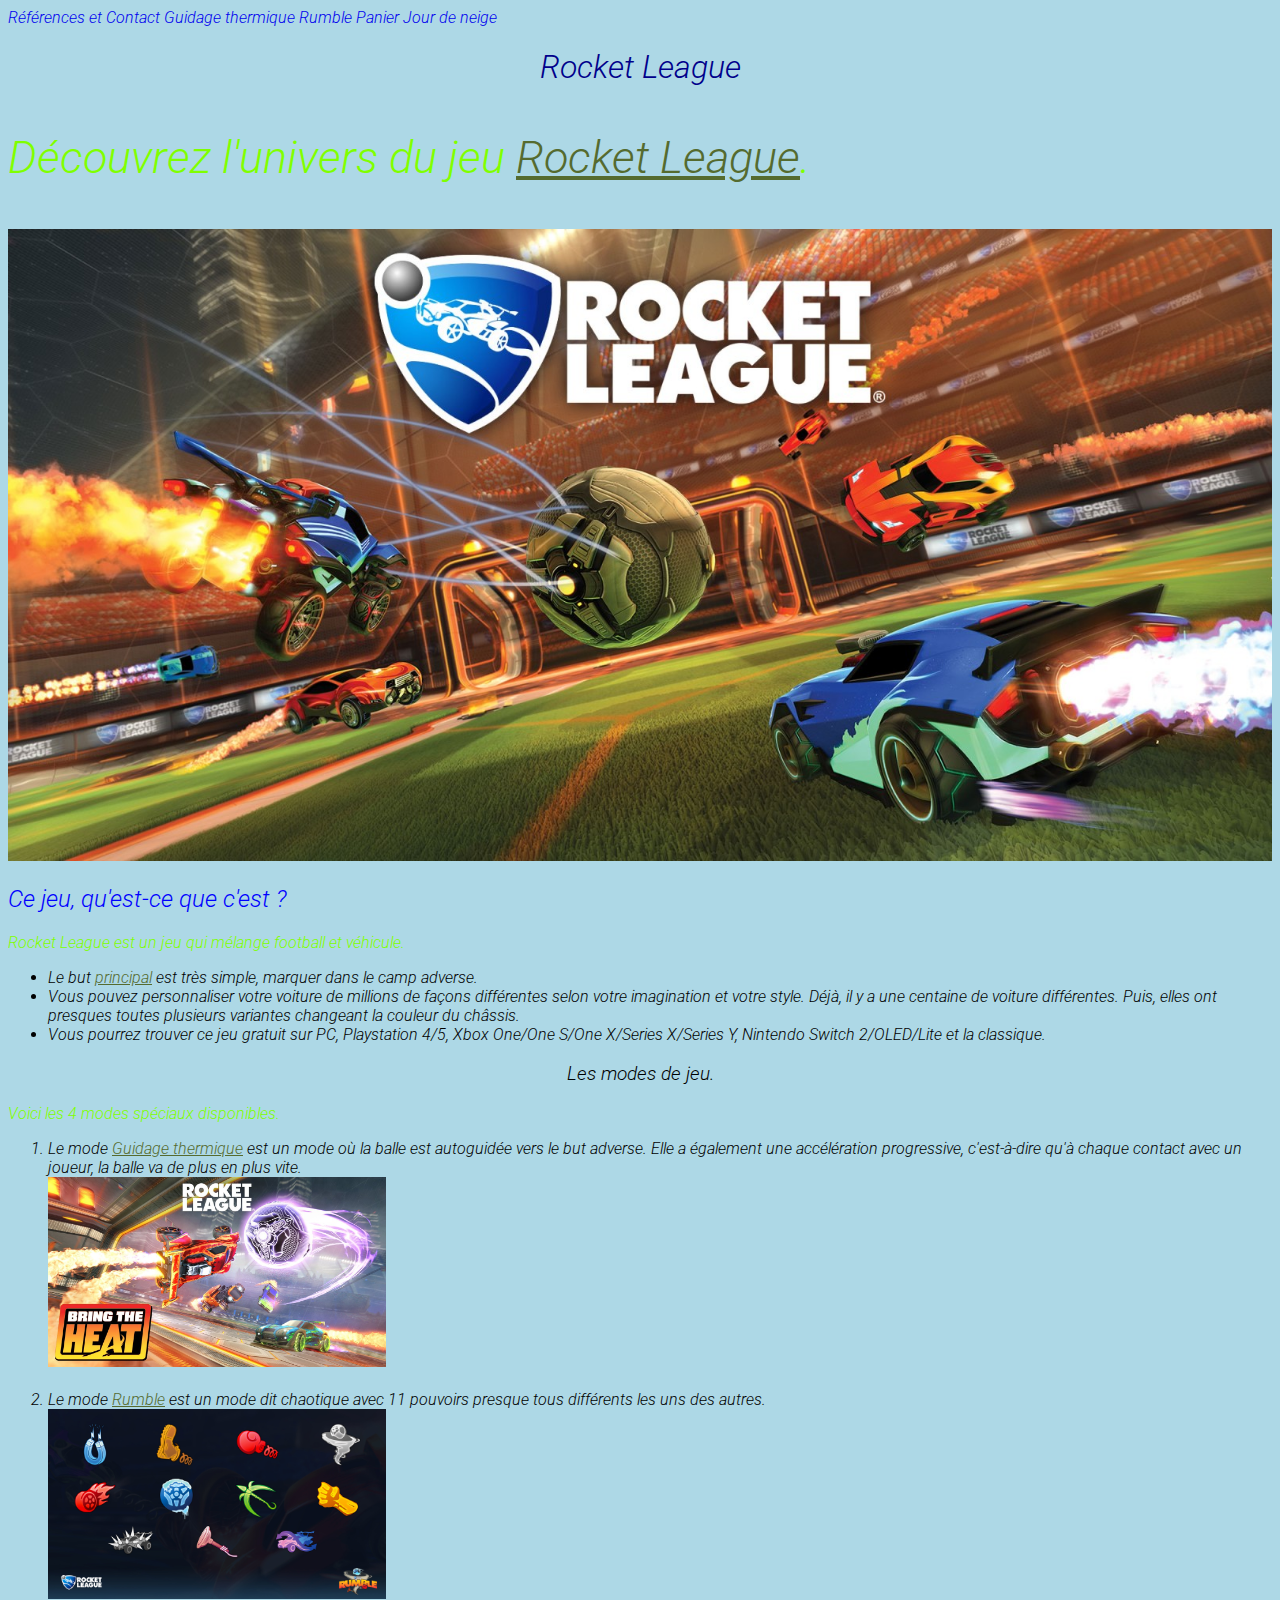
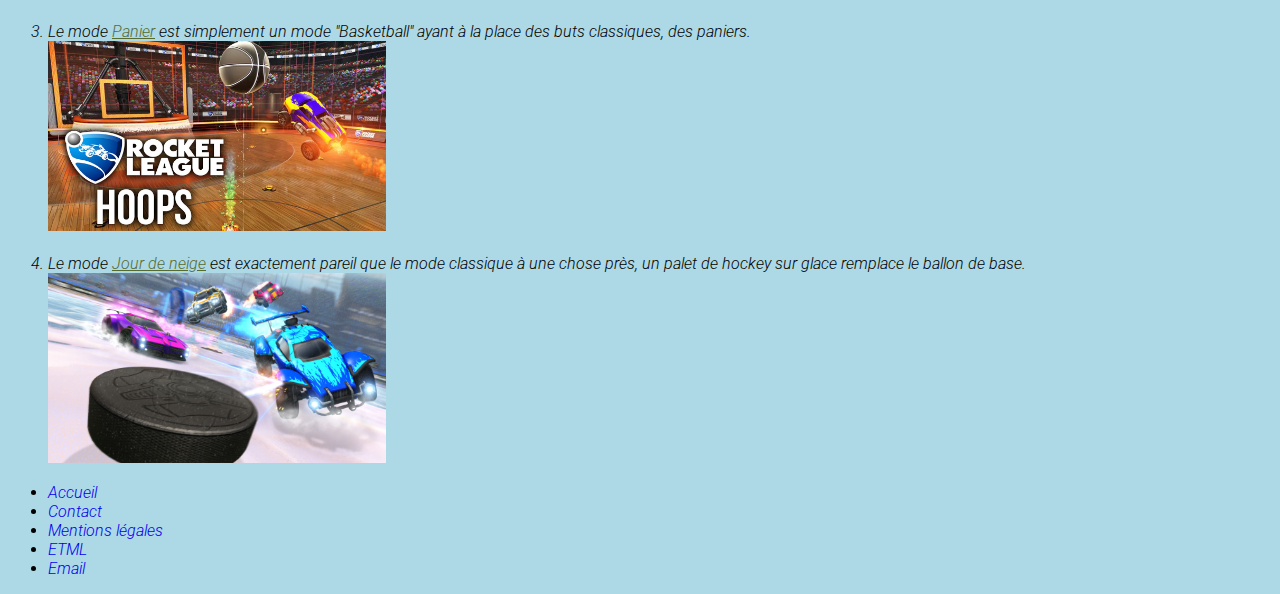
<file: index.html>
<!DOCTYPE html>
<html lang="fr">
    <head>
        <link rel="stylesheet" type="text/css" href="style.css">
        <link href="media/img/logoRL.png" rel="icon" type="image/png">
        <link rel="preconnect" href="https://fonts.googleapis.com">
        <link rel="preconnect" href="https://fonts.gstatic.com" crossorigin>
        <link href="https://fonts.googleapis.com/css2?family=Roboto&display=swap" rel="stylesheet">
        
        <title> Page d'accueil </title>
        <meta charset="utf-8">
        <meta name="viewport" content="width=device-width, initial-sacle=1">
        <meta name="description" content="Ceci est la description de la page">
    </head>
    <body>
        <header>
        
                <a href="#Référence">Références et Contact</a>    
                <a href="#Guidage-thermique">Guidage thermique</a>
                <a href="#Rumble">Rumble</a>
                <a href="#Panier">Panier</a>
                <a href="#Jour-de-neige">Jour de neige</a>
        </header>
        <h1>
            Rocket League
        </h1>
        <div>
            <p class="RLTitle">
                Découvrez l'univers du jeu <strong>Rocket League</strong>.
            </p>
            </div>
            <img src="/media/img/Rocket League.jpg" width="100%" title="Rocket League" alt="Rocket League">
        <h2>
            Ce jeu, qu'est-ce que c'est ?
        </h2>
                <p class="RLTitle">
                    Rocket League est un jeu qui mélange football et véhicule.
                </p>
            <ul>
                <li>
                        Le but <strong>principal</strong> est très simple, marquer dans le camp adverse.
                </li>
                <li>    
                        Vous pouvez personnaliser votre voiture de millions de façons différentes selon votre imagination et votre style. Déjà, il y a une centaine de voiture différentes. Puis, elles ont presques toutes plusieurs variantes changeant la couleur du châssis.
                </li>
                <li>
                        Vous pourrez trouver ce jeu gratuit sur PC, Playstation 4/5, Xbox One/One S/One X/Series X/Series Y, Nintendo Switch 2/OLED/Lite et la classique.
                </li>
            </ul>
        <h3>
            Les modes de jeu.
        </h3>
                    <p class="RLTitle">
                        Voici les 4 modes spéciaux disponibles.
                    </p>
            <ol>
                <li id="Guidage-thermique">
                    Le mode <strong>Guidage thermique</strong> est un mode où la balle est autoguidée vers le but adverse. Elle a également une accélération progressive, c'est-à-dire qu'à chaque contact avec un joueur, la balle va de plus en plus vite.
                <br><img src="/media/img/Heatseeker.jpg" title="Heatseeker" alt="Heatseeker" height="190">
                </li>
                <br>
                <li id="Rumble">
                    Le mode <strong>Rumble</strong> est un mode dit chaotique avec 11 pouvoirs presque tous différents les uns des autres.
                <br><img src="/media/img/Rumble.jpg" title="Rumble" alt="Rumble" height="190">
                </li>
                <br>
                <li id="Panier">
                    Le mode <strong>Panier</strong> est simplement un mode "Basketball" ayant à la place des buts classiques, des paniers.
                <br><img src="/media/img/Hoops.jpg" title="Rumble" alt="Rumble" height="190">
                </li>
                <br>
                <li id="Jour-de-neige">
                    Le mode <strong>Jour de neige</strong> est exactement pareil que le mode classique à une chose près, un palet de hockey sur glace remplace le ballon de base.
                <br><img src="/media/img/Snowday.jpg" title="Rumble" alt="Rumble" height="190">    
                </li>
            </ol>
        <footer>
        <ul id="Référence">
            <li>
                <a href="/index.html">Accueil</a>
            </li>
            <li>
                <a href="/contact.html">Contact</a>
            </li>
            <li>
                <a href="/mentions-legales.html">Mentions légales</a>
            </li>
            <li>
                <a href="https://www.etml.ch/">ETML</a>
            </li>
            <li>
                <a href="mailto:leo.khieu@eduvaud.ch">Email</a>
            </li>
        </ul>
        </footer>
    </body>
</html>
</file>
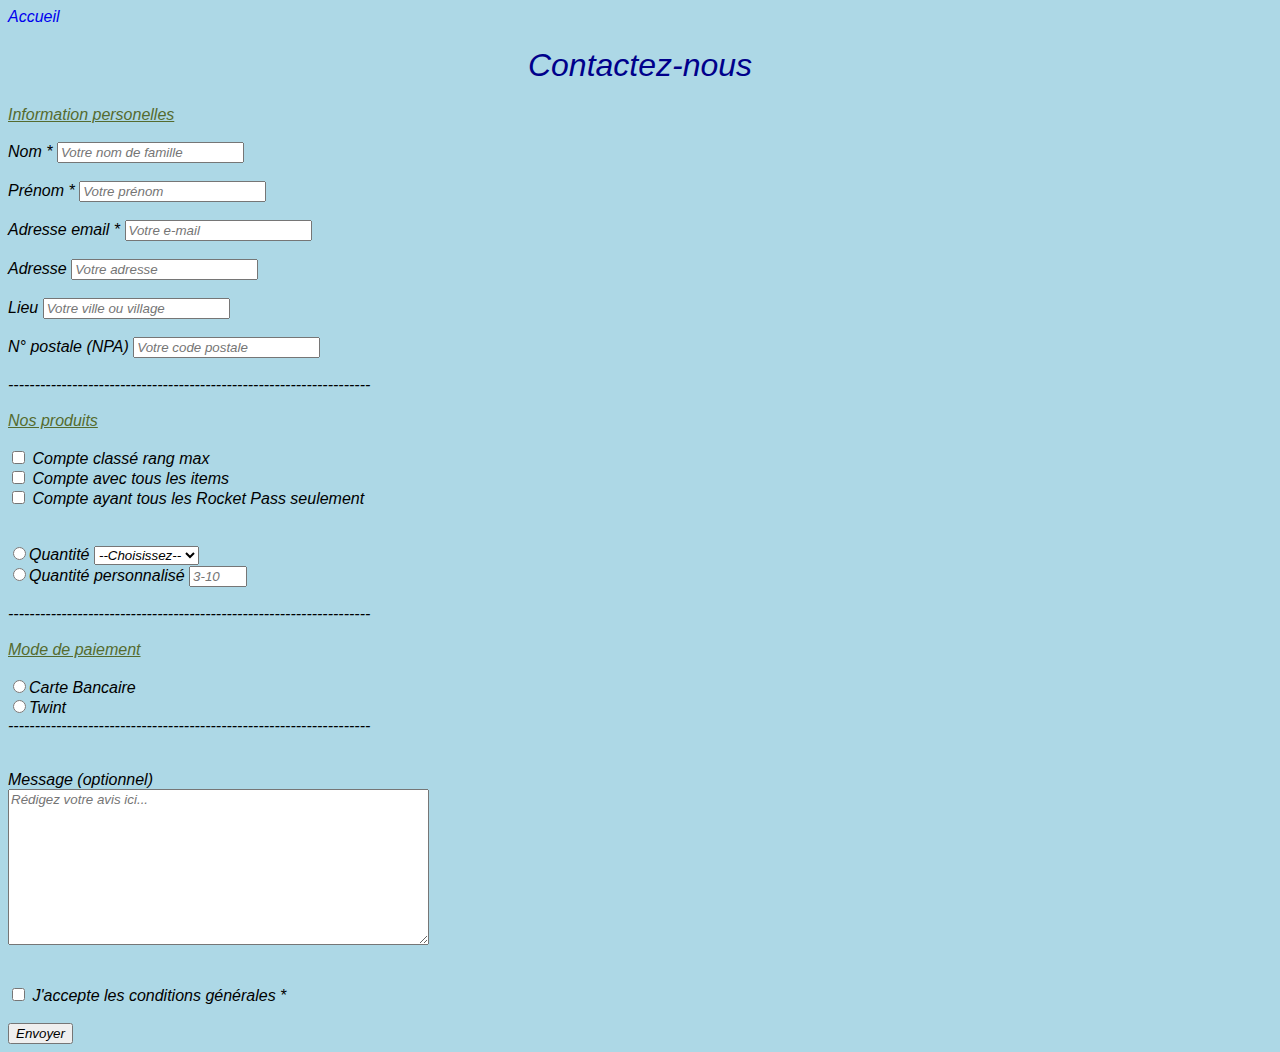
<file: contact.html>
<!DOCTYPE html>
<html lang="fr">
    <head>
        <link rel="stylesheet" type="text/css" href="style.css">
        <a link href="/index.html">Accueil</a>
        <body>
                <h1>Contactez-nous</h1>

            <form>
                <label><strong>Information personelles</strong></label><br><br>
                <label for="lastname-id">Nom *</label>
                <input type="text" id="lastname-id" name="lastname" required minlength="2" maxlength="32" placeholder="Votre nom de famille"><br>

                <br><label for="firstname-id">Prénom *</label>
                <input type="text" id="firstname-id" name="firstname" required minlength="2" maxlength="32" placeholder="Votre prénom"><br>

                <br><label for="email-id">Adresse email *</label>
                <input type="email" id="email-id" name="email" required minlength="15" maxlength="50" placeholder="Votre e-mail"><br>

                <br><label for="adress-id">Adresse </label>
                <input type="text" id="adress-id" name="adress" minlength="10" maxlength="36" placeholder="Votre adresse"><br>

                <br><label for="lieu-id">Lieu </label>
                <input type="text" id="lieu-id" name="lieu" minlength="2" maxlength="40" placeholder="Votre ville ou village"><br>

                <br><label for="npa-id">N° postale (NPA) </label>
                <input type="text" id="npa-id" name="npa" minlength="2" maxlength="10" placeholder="Votre code postale"><br>

                <br>--------------------------------------------------------------------

                <br><br><label><strong>Nos produits</strong></label>
                
                <br><br><input type="checkbox" name="produit[]" value="CompteRLMaxRank"> Compte classé rang max<br>
                <input type="checkbox" name="produit[]" value="CompteRLAllItem"> Compte avec tous les items<br>
                <input type="checkbox" name="produit[]" value="CompteRLRocketPass"> Compte ayant tous les Rocket Pass seulement<br>

                <br><br><input type="radio" name="quantité" value="d">Quantité
                <select name="Quantité">
                    <option name="quantité" value="Choix du nombre">--Choisissez--</option>
                    <option name="quantité" value="1">1x</option>
                    <option name="quantité" value="2">2x</option>
                </select>
                <br><input type="radio" name="quantité" value="d">Quantité personnalisé <input type="number" min="3" max="10" placeholder="3-10"><br>

                <br>--------------------------------------------------------------------

                <br><br><label><strong>Mode de paiement</strong></label>
                <br><br><input type="radio" name="modepaiement" value="cartebancaire">Carte Bancaire
                <br><input type="radio" name="modepaiement" value="twint">Twint

                <br>--------------------------------------------------------------------

                <label for="message-id"></label>
                <br><br><br>Message (optionnel)
                <br><textarea rows="10" cols="50" id="message-id" name="message" maxlength="510" placeholder="Rédigez votre avis ici..."></textarea>

                <br><br><br><input type="checkbox" name="conditionsgénérales[]" value="conditionsgénérales" required> J'accepte les conditions générales *

                <br><br><input type="submit" value="Envoyer">
            </form>



        </body>
    </head>
</html>
</file>
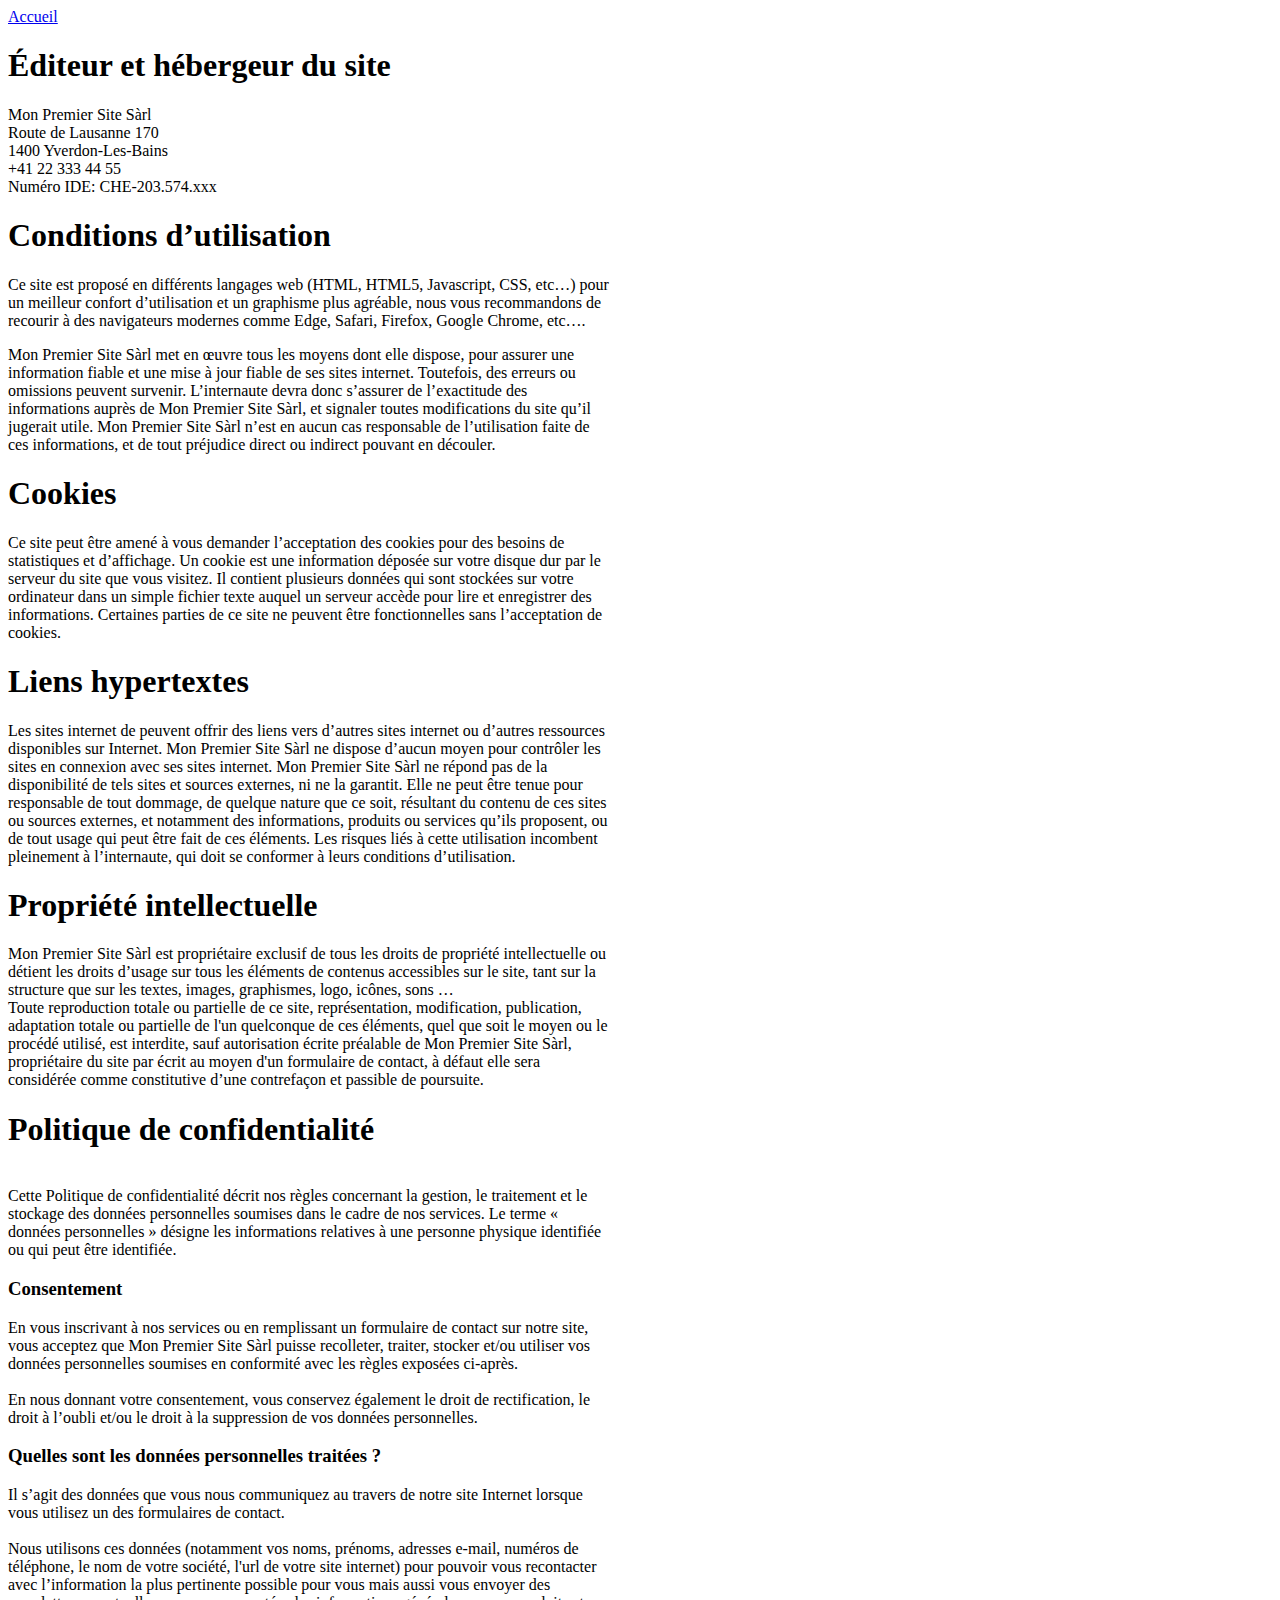
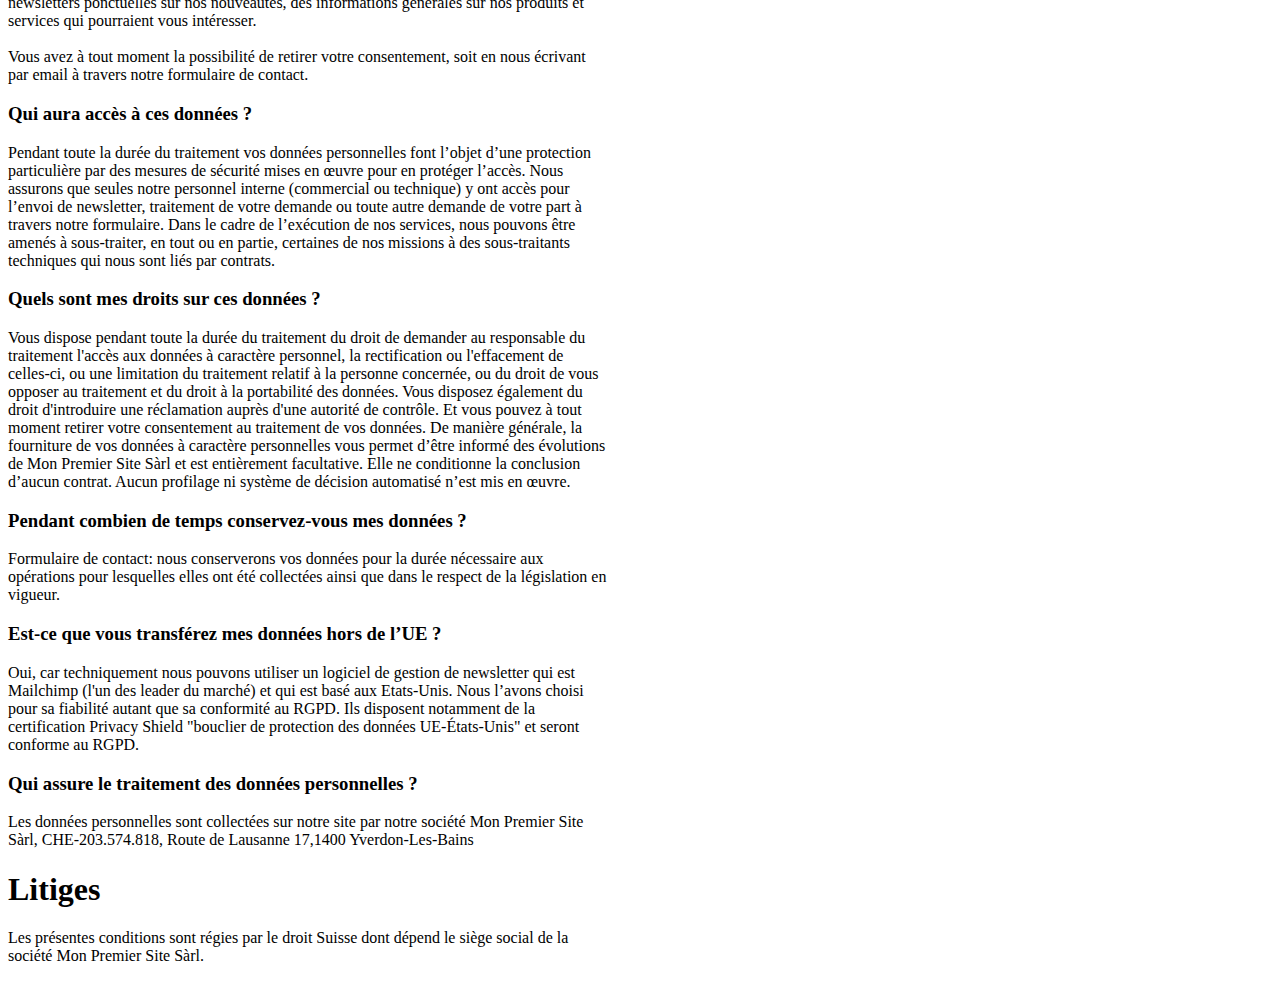
<file: mentions-legales.html>
<!DOCTYPE html>
<html lang="fr">
    <head>
        <body>
            <a href="/internet-site/index.html">Accueil</a>
            <h1>
                Éditeur et hébergeur du site
            </h1>
            <p>
                Mon Premier Site Sàrl
               <br> Route de Lausanne 170
               <br>1400 Yverdon-Les-Bains
               <br>+41 22 333 44 55
               <br>Numéro IDE: CHE-203.574.xxx
            </p>
            <h1>
                Conditions d’utilisation
            </h1>
            <p>
                Ce site est proposé en différents langages web (HTML, HTML5, Javascript, CSS, etc…) pour
                <br>un meilleur confort d’utilisation et un graphisme plus agréable, nous vous recommandons de
                <br>recourir à des navigateurs modernes comme Edge, Safari, Firefox, Google Chrome, etc….
            </p>
            <p>
                Mon Premier Site Sàrl met en œuvre tous les moyens dont elle dispose, pour assurer une
                <br>information fiable et une mise à jour fiable de ses sites internet. Toutefois, des erreurs ou
                <br>omissions peuvent survenir. L’internaute devra donc s’assurer de l’exactitude des
                <br>informations auprès de Mon Premier Site Sàrl, et signaler toutes modifications du site qu’il
                <br>jugerait utile. Mon Premier Site Sàrl n’est en aucun cas responsable de l’utilisation faite de
                <br>ces informations, et de tout préjudice direct ou indirect pouvant en découler.
            </p>
            <h1>Cookies</h1>
            <p>
                Ce site peut être amené à vous demander l’acceptation des cookies pour des besoins de
                <br>statistiques et d’affichage. Un cookie est une information déposée sur votre disque dur par le
                <br>serveur du site que vous visitez. Il contient plusieurs données qui sont stockées sur votre
                <br>ordinateur dans un simple fichier texte auquel un serveur accède pour lire et enregistrer des
                <br>informations. Certaines parties de ce site ne peuvent être fonctionnelles sans l’acceptation de
                <br>cookies.
            </p>
            <h1>Liens hypertextes</h1>
            <p>
                Les sites internet de peuvent offrir des liens vers d’autres sites internet ou d’autres ressources
                <br>disponibles sur Internet. Mon Premier Site Sàrl ne dispose d’aucun moyen pour contrôler les
                <br>sites en connexion avec ses sites internet. Mon Premier Site Sàrl ne répond pas de la
                <br>disponibilité de tels sites et sources externes, ni ne la garantit. Elle ne peut être tenue pour
                <br>responsable de tout dommage, de quelque nature que ce soit, résultant du contenu de ces sites
                <br>ou sources externes, et notamment des informations, produits ou services qu’ils proposent, ou
                <br>de tout usage qui peut être fait de ces éléments. Les risques liés à cette utilisation incombent
                <br>pleinement à l’internaute, qui doit se conformer à leurs conditions d’utilisation.
            </p>
            <h1>Propriété intellectuelle</h1>
            <p>
                Mon Premier Site Sàrl est propriétaire exclusif de tous les droits de propriété intellectuelle ou
                <br>détient les droits d’usage sur tous les éléments de contenus accessibles sur le site, tant sur la
                <br>structure que sur les textes, images, graphismes, logo, icônes, sons …
                <br>Toute reproduction totale ou partielle de ce site, représentation, modification, publication,
                <br>adaptation totale ou partielle de l'un quelconque de ces éléments, quel que soit le moyen ou le
                <br>procédé utilisé, est interdite, sauf autorisation écrite préalable de Mon Premier Site Sàrl,
                <br>propriétaire du site par écrit au moyen d'un formulaire de contact, à défaut elle sera
                <br>considérée comme constitutive d’une contrefaçon et passible de poursuite.
            </p>
            <h1>Politique de confidentialité</h1>
            <p>
                <br>Cette Politique de confidentialité décrit nos règles concernant la gestion, le traitement et le
                <br>stockage des données personnelles soumises dans le cadre de nos services. Le terme «
                <br>données personnelles » désigne les informations relatives à une personne physique identifiée
                <br>ou qui peut être identifiée.
            </p>
            <h3>Consentement</h3>
            <p>
                En vous inscrivant à nos services ou en remplissant un formulaire de contact sur notre site,
                <br>vous acceptez que Mon Premier Site Sàrl puisse recolleter, traiter, stocker et/ou utiliser vos
                <br>données personnelles soumises en conformité avec les règles exposées ci-après.<br>
                <br>En nous donnant votre consentement, vous conservez également le droit de rectification, le
                <br>droit à l’oubli et/ou le droit à la suppression de vos données personnelles.
            </p>
            <h3>Quelles sont les données personnelles traitées ?</h3>
            <p>
                Il s’agit des données que vous nous communiquez au travers de notre site Internet lorsque
                <br>vous utilisez un des formulaires de contact.<br>
                <br>Nous utilisons ces données (notamment vos noms, prénoms, adresses e-mail, numéros de
                <br>téléphone, le nom de votre société, l'url de votre site internet) pour pouvoir vous recontacter
                <br>avec l’information la plus pertinente possible pour vous mais aussi vous envoyer des
                <br>newsletters ponctuelles sur nos nouveautés, des informations générales sur nos produits et
                <br>services qui pourraient vous intéresser.<br>
                <br>Vous avez à tout moment la possibilité de retirer votre consentement, soit en nous écrivant
                <br>par email à travers notre formulaire de contact.
            </p>
            <h3>Qui aura accès à ces données ?</h3>
            <p>
                Pendant toute la durée du traitement vos données personnelles font l’objet d’une protection
                <br>particulière par des mesures de sécurité mises en œuvre pour en protéger l’accès. Nous
                <br>assurons que seules notre personnel interne (commercial ou technique) y ont accès pour
                <br>l’envoi de newsletter, traitement de votre demande ou toute autre demande de votre part à
                <br>travers notre formulaire. Dans le cadre de l’exécution de nos services, nous pouvons être
                <br>amenés à sous-traiter, en tout ou en partie, certaines de nos missions à des sous-traitants
                <br>techniques qui nous sont liés par contrats.
            </p>
            <h3>Quels sont mes droits sur ces données ?</h3>
            <p>
                Vous dispose pendant toute la durée du traitement du droit de demander au responsable du
                <br>traitement l'accès aux données à caractère personnel, la rectification ou l'effacement de
                <br>celles-ci, ou une limitation du traitement relatif à la personne concernée, ou du droit de vous
                <br>opposer au traitement et du droit à la portabilité des données. Vous disposez également du
                <br>droit d'introduire une réclamation auprès d'une autorité de contrôle. Et vous pouvez à tout
                <br>moment retirer votre consentement au traitement de vos données. De manière générale, la
                <br>fourniture de vos données à caractère personnelles vous permet d’être informé des évolutions
                <br>de Mon Premier Site Sàrl et est entièrement facultative. Elle ne conditionne la conclusion
                <br>d’aucun contrat. Aucun profilage ni système de décision automatisé n’est mis en œuvre.
            </p>
            <h3>Pendant combien de temps conservez-vous mes données ?</h3>
            <p>
                Formulaire de contact: nous conserverons vos données pour la durée nécessaire aux
                <br>opérations pour lesquelles elles ont été collectées ainsi que dans le respect de la législation en
                <br>vigueur.
            </p>
            <h3>Est-ce que vous transférez mes données hors de l’UE ?</h3>
            <p>
                Oui, car techniquement nous pouvons utiliser un logiciel de gestion de newsletter qui est
                <br>Mailchimp (l'un des leader du marché) et qui est basé aux Etats-Unis. Nous l’avons choisi
                <br>pour sa fiabilité autant que sa conformité au RGPD. Ils disposent notamment de la
                <br>certification Privacy Shield "bouclier de protection des données UE-États-Unis" et seront
                <br>conforme au RGPD.
            </p>
            <h3>Qui assure le traitement des données personnelles ?</h3>
            <p>
                Les données personnelles sont collectées sur notre site par notre société Mon Premier Site
                <br>Sàrl, CHE-203.574.818, Route de Lausanne 17,1400 Yverdon-Les-Bains
            </p>
            <h1>Litiges</h1>
            <p>
                Les présentes conditions sont régies par le droit Suisse dont dépend le siège social de la
                <br>société Mon Premier Site Sàrl.
            </p>
        </body>
    </head>
</html>
</file>
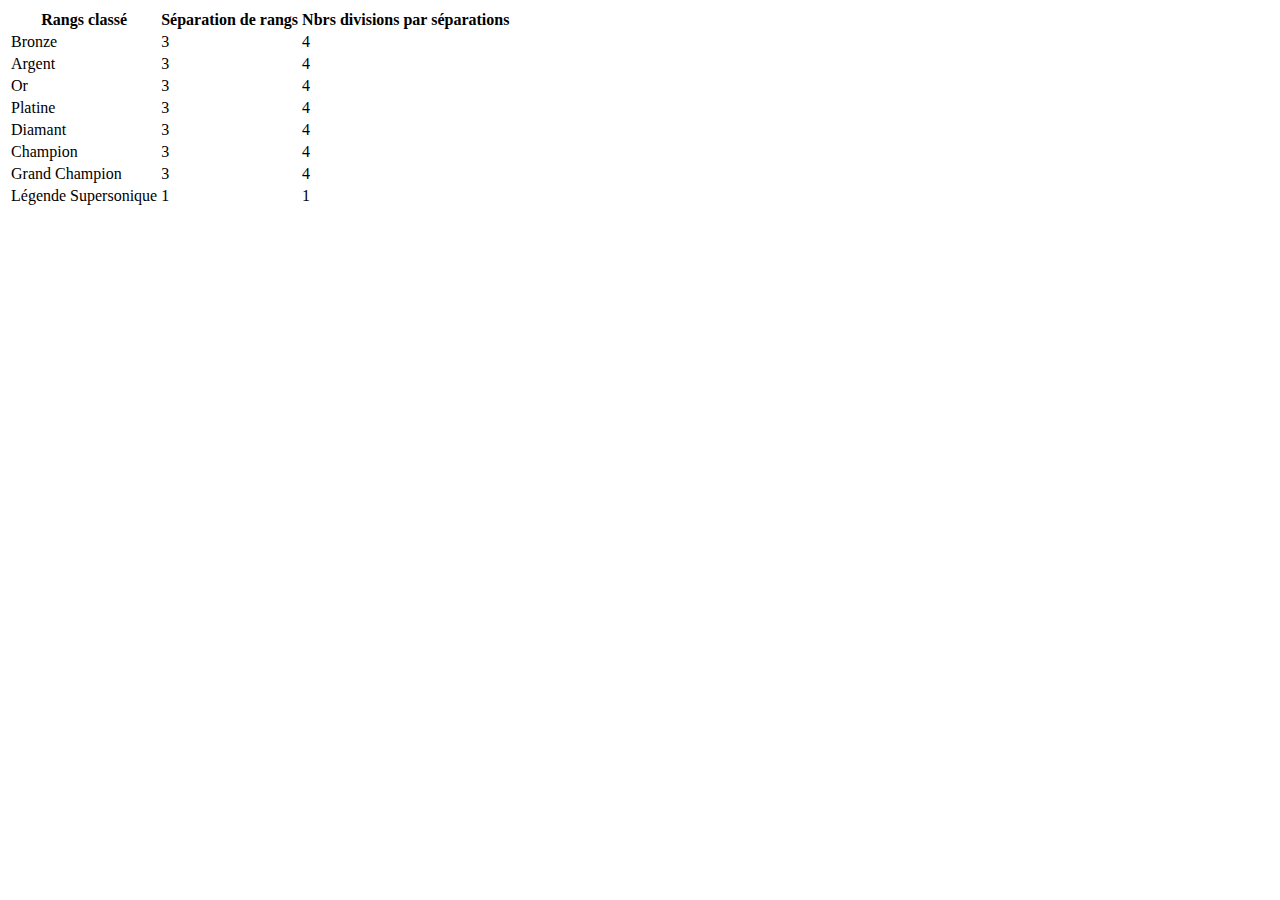
<file: page-detail-1.html>
<!DOCTYPE html>
<html lang="fr">
    <head>
        <body>
            <table>
                <tr>
                    <th>Rangs classé</th>
                    <th>Séparation de rangs</th>
                    <th>Nbrs divisions par séparations</th>
                </tr>
                <tr>
                    <td>Bronze</td>
                    <td>3</td>
                    <td>4</td>
                </tr>
                <tr>
                    <td>Argent</td>
                    <td>3</td>
                    <td>4</td>
                </tr>
                <tr>
                    <td>Or</td>
                    <td>3</td>
                    <td>4</td>
                </tr>
                <tr>
                    <td>Platine</td>
                    <td>3</td>
                    <td>4</td>
                </tr>
                <tr>
                    <td>Diamant</td>
                    <td>3</td>
                    <td>4</td>
                </tr>
                <tr>
                    <td>Champion</td>
                    <td>3</td>
                    <td>4</td>
                </tr>
                <tr>
                    <td>Grand Champion</td>
                    <td>3</td>
                    <td>4</td>
                </tr>
                <tr>
                    <td>Légende Supersonique</td>
                    <td>1</td>
                    <td>1</td>
                </tr>
            </table>
        </body>
    </head>
</html>
</file>
<file: style.css>
.RLTitle {
    color:chartreuse;
}
strong {
    color:darkolivegreen;
    text-decoration: underline;
}
div > p {
    font-size: 45px;
}
body{
    background-color: lightblue;
}
h1{
    color: darkblue;
    text-align: center;
}
h2{
    color: blue;
}
h3{
    text-align: center;
}
* {
    font-family: 'Roboto', sans-serif;
    font-style: italic;
    font-weight: 300;
}
a:visited {
    color: darkblue;
}
input:focus {
    border: 2.5px solid blue;
    background-color:lavender ;
    outline: none;
}
a {
    text-decoration: none;
}
.flex-container {
    background-color: rgb(214, 214, 214);
    border: 1px solid black;

    margin: 20px;
    padding: 20px;
    height: 550px;
    width: auto;

    display: flex;
    flex-direction: row;
    justify-content: space-between;
    align-items: center;
}
.flex-item {
    border-radius: 1px;
    border: 1px solid black;
    width: 100px;
    height: 100px;
    display: flex;
    justify-content: center;
    align-items: center;

}
.une {
    background-color: aquamarine;

    align-self: self-start;
}
.deux {
    background-color: rgb(136, 28, 245, 0.5);
}
.trois {
    background-color: aqua;

    align-self: flex-end;
}
</file>
